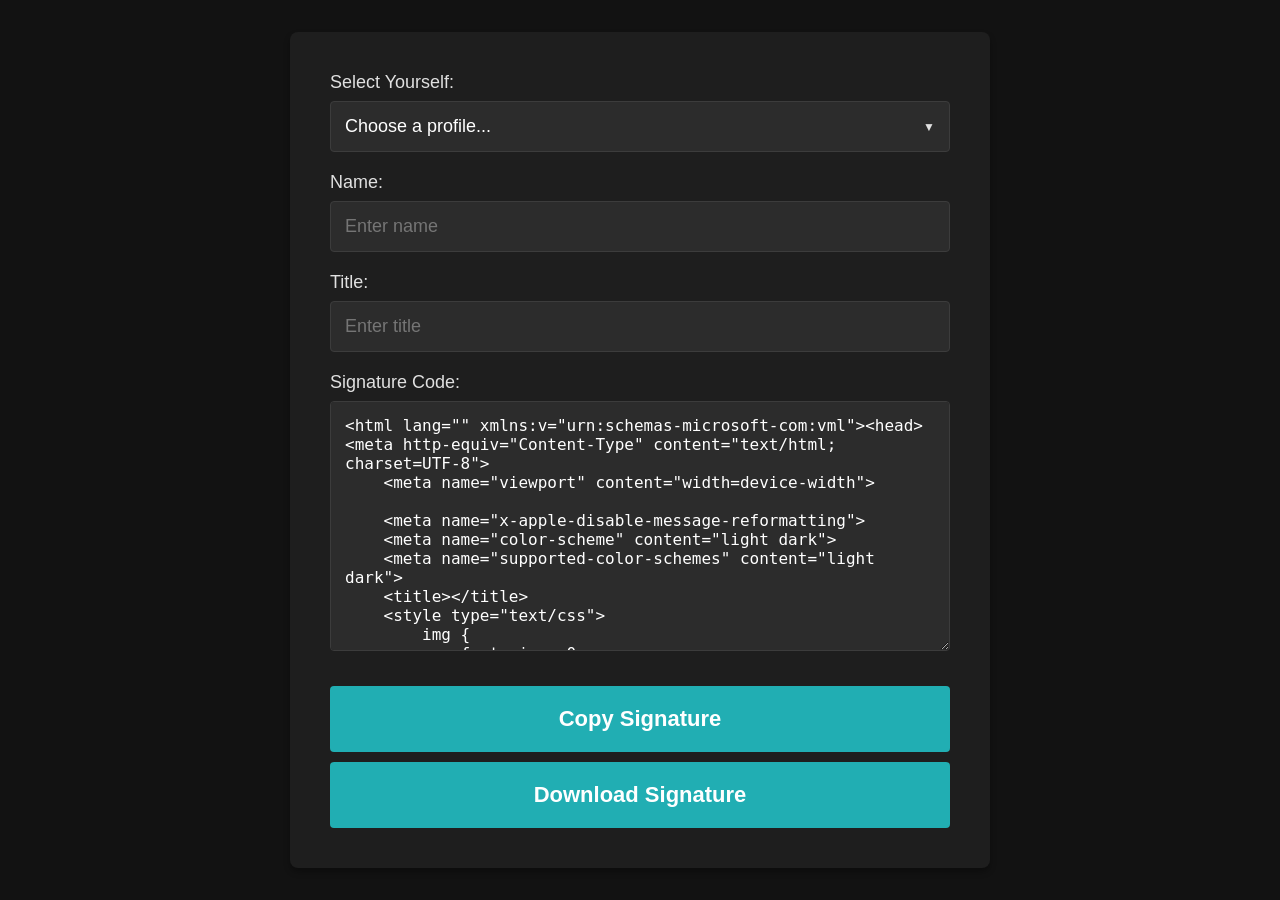
<file: index.html>
<!DOCTYPE html>
<html lang="en">
<head>
    <meta charset="UTF-8">
    <meta name="viewport" content="width=device-width, initial-scale=1.0">
    <title>Signature Generator</title>
    <link rel="stylesheet" href="style.css">
</head>
<body>
    <div class="container">
        <div class="form-group">
            <label>Select Yourself:</label>
            <div class="custom-select-wrapper" id="customSelect">
                <div class="custom-select-trigger" id="profileSelectTrigger">Choose a profile...</div>
                <div class="custom-options" id="customOptionsContainer"></div>
            </div>
        </div>

        <div class="form-group">
            <label for="nameInput">Name:</label>
            <input type="text" id="nameInput" placeholder="Enter name">
        </div>

        <div class="form-group">
            <label for="titleInput">Title:</label>
            <input type="text" id="titleInput" placeholder="Enter title">
        </div>

        <div class="form-group output-group">
            <label for="outputCode">Signature Code:</label>
            <textarea id="outputCode" readonly></textarea>
        </div>

        <button id="copyBtn">Copy Signature</button>
        <button id="downloadBtn">Download Signature</button>
    </div>

    <script src="script.js"></script>
</body>
</html>
</file>
<file: style.css>
* {
    box-sizing: border-box;
    margin: 0;
    padding: 0;
}

body {
    background-color: #121212;
    color: #e0e0e0;
    font-family: sans-serif;
    display: flex;
    justify-content: center;
    align-items: center;
    min-height: 100vh;
    padding: 20px;
    font-size: 18px;
}

.container {
    background-color: #1e1e1e;
    padding: 40px;
    border-radius: 8px;
    width: 100%;
    max-width: 700px;
    box-shadow: 0 4px 6px rgba(0, 0, 0, 0.3);
}

h1 {
    margin-bottom: 25px;
    font-size: 32px;
    text-align: center;
}

.form-group {
    margin-bottom: 20px;
}

label {
    display: block;
    margin-bottom: 8px;
    font-size: 18px;
}

input, select, textarea {
    width: 100%;
    padding: 14px;
    background-color: #2c2c2c;
    border: 1px solid #3c3c3c;
    color: #ffffff;
    border-radius: 4px;
    font-family: inherit;
    font-size: 18px;
}

input:focus, select:focus, textarea:focus {
    outline: none;
    border-color: #5c5c5c;
}

textarea {
    height: 250px;
    resize: vertical;
    font-family: monospace;
    font-size: 16px;
}

button {
    width: 100%;
    padding: 20px; 
    background-color: #21aeb3;
    color: white;
    border: none;
    border-radius: 4px;
    cursor: pointer;
    font-size: 22px;
    font-weight: bold;
    transition: background-color 0.2s;
    margin-top: 10px;
}

button:hover {
    background-color: #1a8084;
}

.custom-select-wrapper {
    position: relative;
    user-select: none;
    width: 100%;
}

.custom-select-trigger {
    width: 100%;
    padding: 14px;
    background-color: #2c2c2c;
    border: 1px solid #3c3c3c;
    color: #ffffff;
    border-radius: 4px;
    font-family: inherit;
    font-size: 18px;
    cursor: pointer;
    display: flex;
    justify-content: space-between;
    align-items: center;
}

.custom-select-trigger::after {
    content: '▼';
    font-size: 12px;
    color: #e0e0e0;
}

.custom-options {
    position: absolute;
    display: none;
    top: 100%;
    left: 0;
    right: 0;
    background-color: #2c2c2c;
    border: 1px solid #3c3c3c;
    z-index: 10;
    max-height: 500px;
    overflow-y: auto;
    border-radius: 4px;
    margin-top: 5px;
    box-shadow: 0 4px 6px rgba(0, 0, 0, 0.3);
}

.custom-options.open {
    display: block;
}

.custom-option {
    padding: 10px 14px;
    cursor: pointer;
    transition: background-color 0.1s;
    color: #ffffff;
}

.custom-option:hover, 
.custom-option.selected {
    background-color: #21aeb3;
    color: #ffffff;
}
</file>
